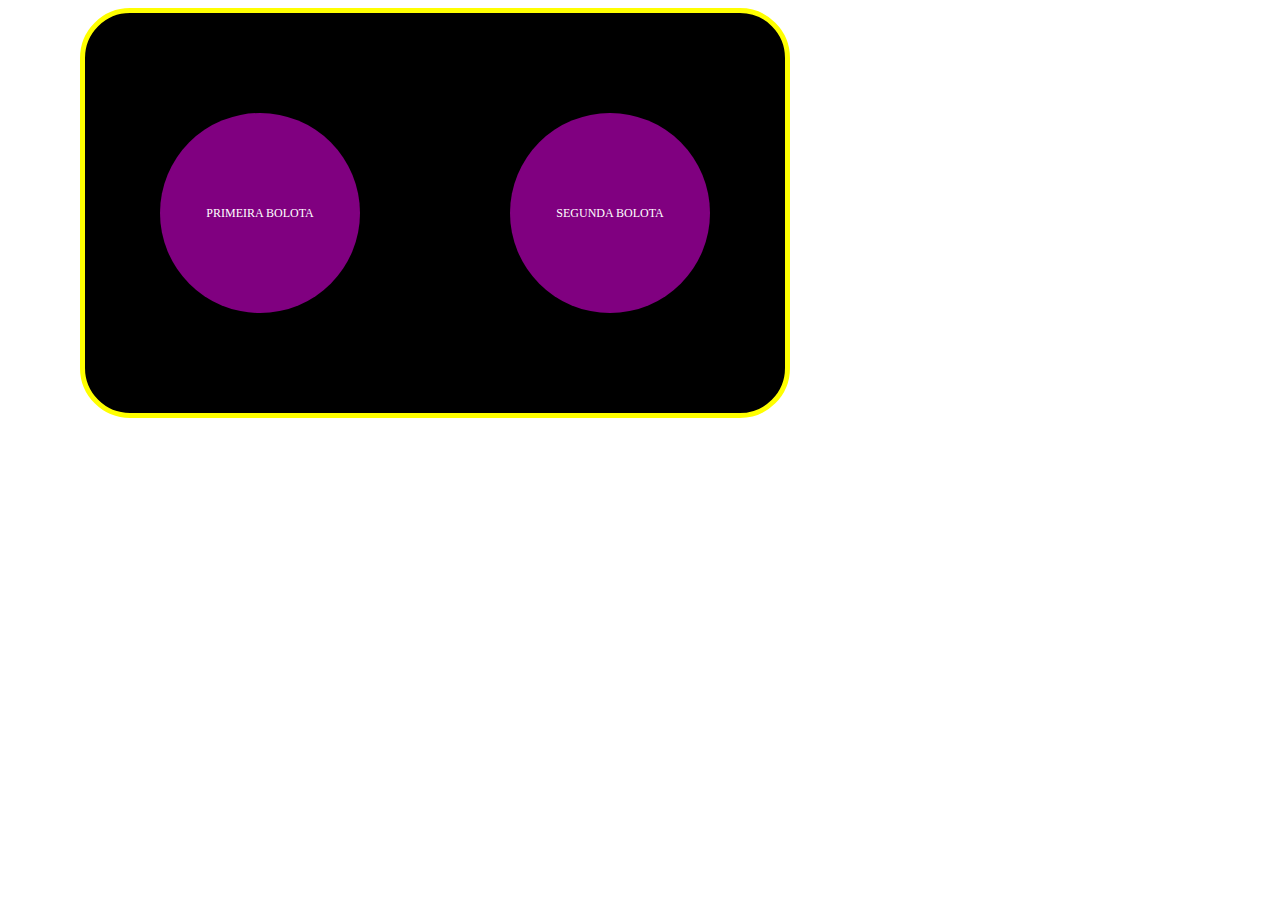
<file: index.html>
<!DOCTYPE html>
<html lang="pt-br">
<head>
    <meta charset="UTF-8">
    <meta http-equiv="X-UA-Compatible" content="IE=edge">
    <meta name="viewport" content="width=device-width, initial-scale=1.0">
    <title>AULA CSS</title>
    <style>
        .principal
        {
            background-color: black;
            color: rgb(255, 255, 255);
            width: 700px;
            height:400px;
            border-style: solid;
            border-color: yellow;
            border-width: 5px;
            border-radius: 50px;
            left: 80px;
            position: absolute;
            display: flex;
            flex-direction: row;
            justify-content: space-around;
            justify-items: center;
            align-items: center;
            align-content: center;
            
        }

        .roxa
        {
            width: 200px; /* largura */
            height: 200px;
            background-color: purple;
            
            text-align: center;
            font-size: 12px;
            /*Os códigos abaixo 
            servem para alinhar itens dentro de uma div*/
            display: flex;
            flex-direction: row;
            justify-content: center;
            justify-items: center;
            align-items: center;
            align-content: center;
            border-radius: 100px;

        }


    </style>
</head>
<body>
    
    
    <div class="principal">
        <div class="roxa">
            PRIMEIRA BOLOTA
        </div>

        <div class="roxa">
            SEGUNDA BOLOTA
        </div>
    </div>
</body>
</html>
</file>
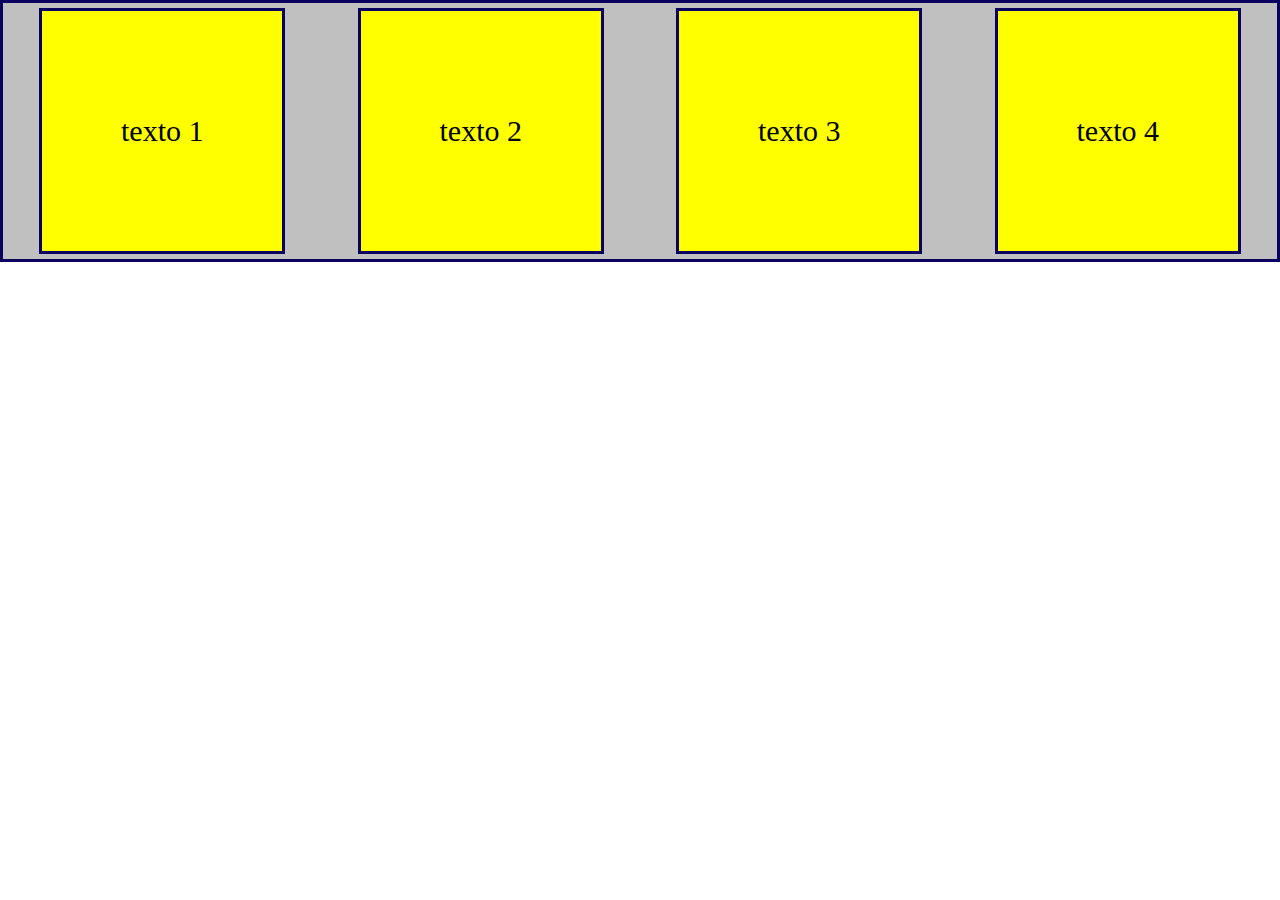
<file: flex_row.html>
<!DOCTYPE html>
<html lang="pt-br">
<head>
    <meta charset="UTF-8">
    <meta http-equiv="X-UA-Compatible" content="IE=edge">
    <meta name="viewport" content="width=device-width, initial-scale=1.0">
    <title>FLEX ROW</title>
    <link rel="stylesheet" type="text/css" href="estilo.css">
</head>
<body>  
    <div class="conteudo">
        <div class="card">
            texto 1
        </div>
        <div class="card">
            texto 2
        </div>
        <div class="card">
            texto 3
        </div>
        <div class="card">
            texto 4
        </div>  
    </div>
</body>
</html>
</file>
<file: estilo.css>
body,html{
    padding: 0px;
    margin: 0px;
}


.conteudo{
    display:flex;
    flex-direction: row;
    background-color: silver;
    justify-content: space-around;
    flex-wrap: wrap
    text-align: center;
    border-style: solid;
    border-color: rgb(10, 0, 95);
    border-width: 3px;
    align-content: space-around;
    
}


.card{
    width: 200px;
    height: 200px;
    background-color: yellow;
    flex-wrap: wrap;
    border-style: solid;
    border-color: rgb(10, 0, 95);
    border-width: 3px;
    align-content: space-around;
    padding: 20px;
    margin: 5px;
    flex-direction: center;
    justify-content: center;
    justify-items: center;
    align-items: center;
    align-content: center;
    display: flex;
    flex-direction: row;
    font-size: 30px;
}
</file>
